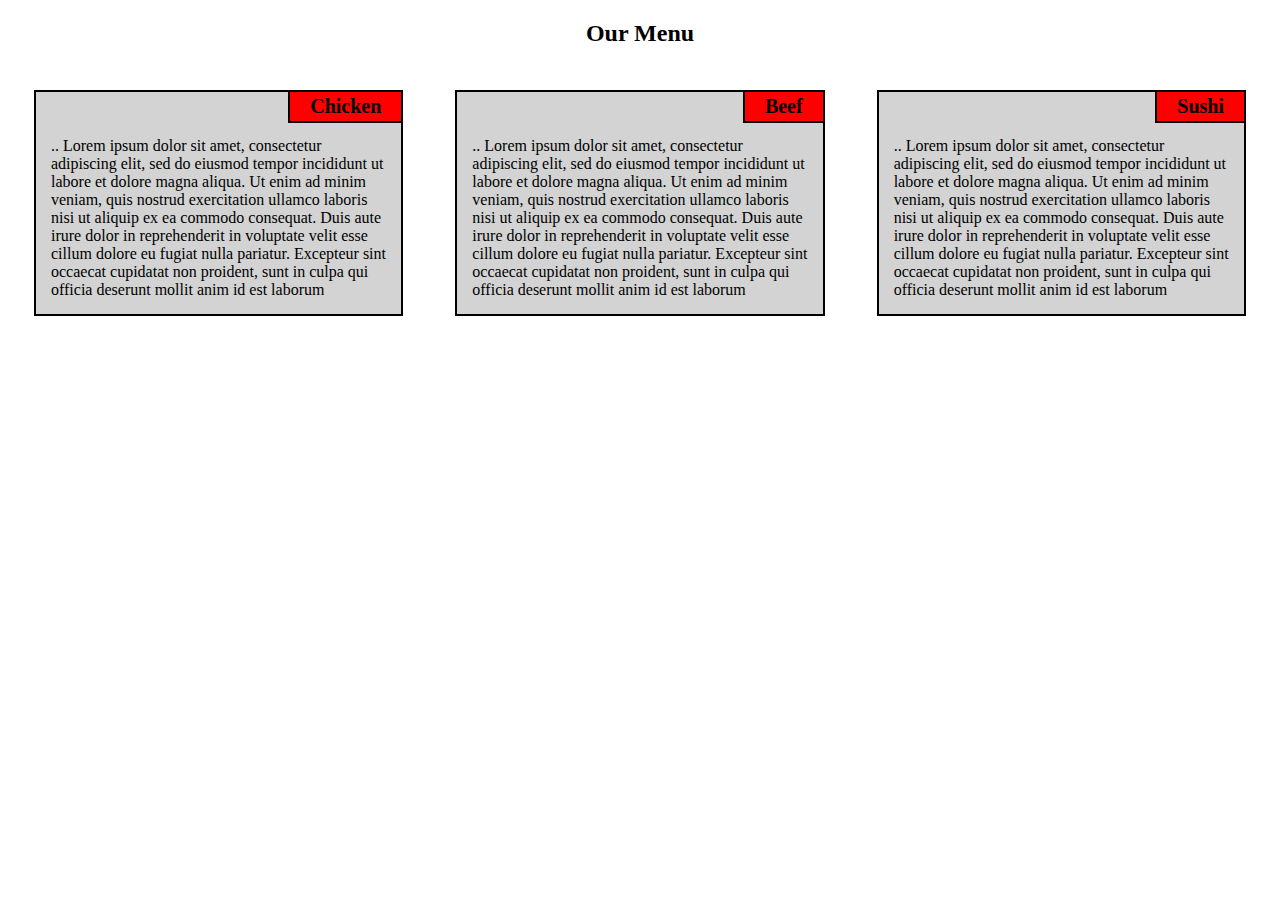
<file: module2-solution/index.html>
<!DOCTYPE html>
<html lang="en">

<head>
    <meta charset="UTF-8">
    <link rel="stylesheet" href="css/style.css">
    <title>Cool website</title>
</head>

<body>
    <h2>Our Menu</h2>

        <div class="innerHold_c">
            <div id="Chicken">
                 <div id="testSushi">
               <div class ="rightHeader">
                    Chicken
                </div>
                <div class="internalDiv">
                .. Lorem ipsum dolor sit amet, consectetur adipiscing elit, sed do eiusmod tempor incididunt ut labore et dolore magna aliqua. Ut enim ad minim veniam, quis nostrud exercitation ullamco laboris nisi ut aliquip ex ea commodo consequat. Duis aute irure dolor in reprehenderit in voluptate velit esse cillum dolore eu fugiat nulla pariatur. Excepteur sint occaecat cupidatat non proident, sunt in culpa qui officia deserunt mollit anim id est laborum
                </div>

                
            </div>
    </div>

            </div>
        </div>


        <div class="innerHold_b">
            <div id="Beef">
                 <div id="testSushi">
               <div class ="rightHeader">
                    Beef
                </div>
                <div class="internalDiv">
                .. Lorem ipsum dolor sit amet, consectetur adipiscing elit, sed do eiusmod tempor incididunt ut labore et dolore magna aliqua. Ut enim ad minim veniam, quis nostrud exercitation ullamco laboris nisi ut aliquip ex ea commodo consequat. Duis aute irure dolor in reprehenderit in voluptate velit esse cillum dolore eu fugiat nulla pariatur. Excepteur sint occaecat cupidatat non proident, sunt in culpa qui officia deserunt mollit anim id est laborum
                </div>

                
            </div>
    </div>
        </div>


        <div class="innerHold_s">
            <div id="Sushi">
               <div id="testSushi">
               <div class ="rightHeader">
                    Sushi
                </div>
                <div class="internalDiv">
                .. Lorem ipsum dolor sit amet, consectetur adipiscing elit, sed do eiusmod tempor incididunt ut labore et dolore magna aliqua. Ut enim ad minim veniam, quis nostrud exercitation ullamco laboris nisi ut aliquip ex ea commodo consequat. Duis aute irure dolor in reprehenderit in voluptate velit esse cillum dolore eu fugiat nulla pariatur. Excepteur sint occaecat cupidatat non proident, sunt in culpa qui officia deserunt mollit anim id est laborum
                </div>

                
            </div>
    </div>
        </div>

      <!--   sample internal Sushi--> 
    
    <!--<div>
            <div id="testSushi">
               <div class ="rightHeader">
                    Chicken
                </div>
                <div class="internalDiv">
                .. Lorem ipsum dolor sit amet, consectetur adipiscing elit, sed do eiusmod tempor incididunt ut labore et dolore magna aliqua. Ut enim ad minim veniam, quis nostrud exercitation ullamco laboris nisi ut aliquip ex ea commodo consequat. Duis aute irure dolor in reprehenderit in voluptate velit esse cillum dolore eu fugiat nulla pariatur. Excepteur sint occaecat cupidatat non proident, sunt in culpa qui officia deserunt mollit anim id est laborum
                </div>

                
            </div>
    </div>-->
   
    

</body>

</html>
</file>
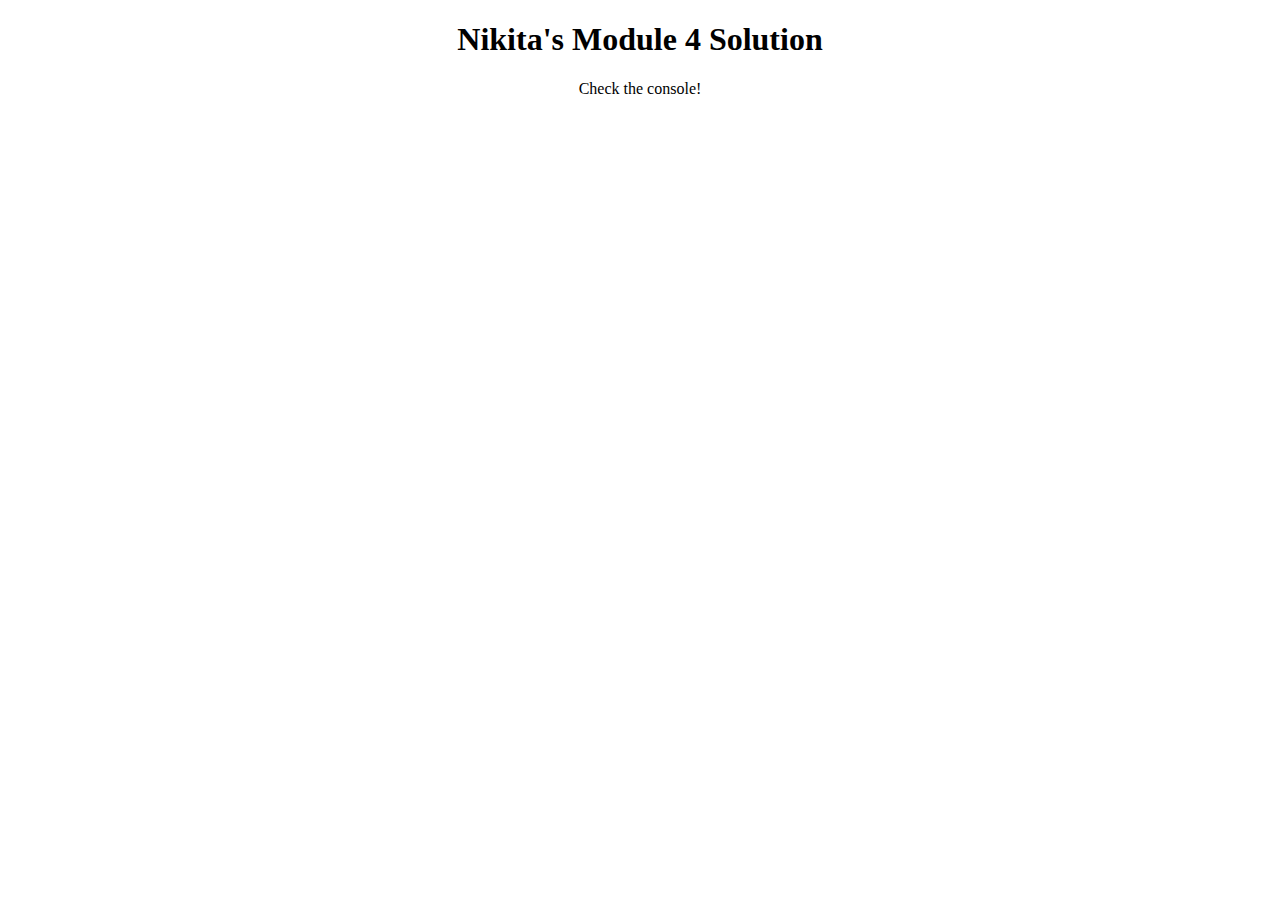
<file: module4-solution/index.html>
<!DOCTYPE html>
<html>
<head>
  <meta charset="utf-8">
  <title>Module 4 Solution Starter</title>
  <script src="SpeakHello.js"></script>
  <script src="SpeakGoodBye.js"></script>
<script src="script.js"></script>
</head>
<body>
 <div style="text-align: center">
  <h1>Nikita's Module 4 Solution</h1>
  <p>Check the console!</p>
    </div>
</body>
</html>
</file>
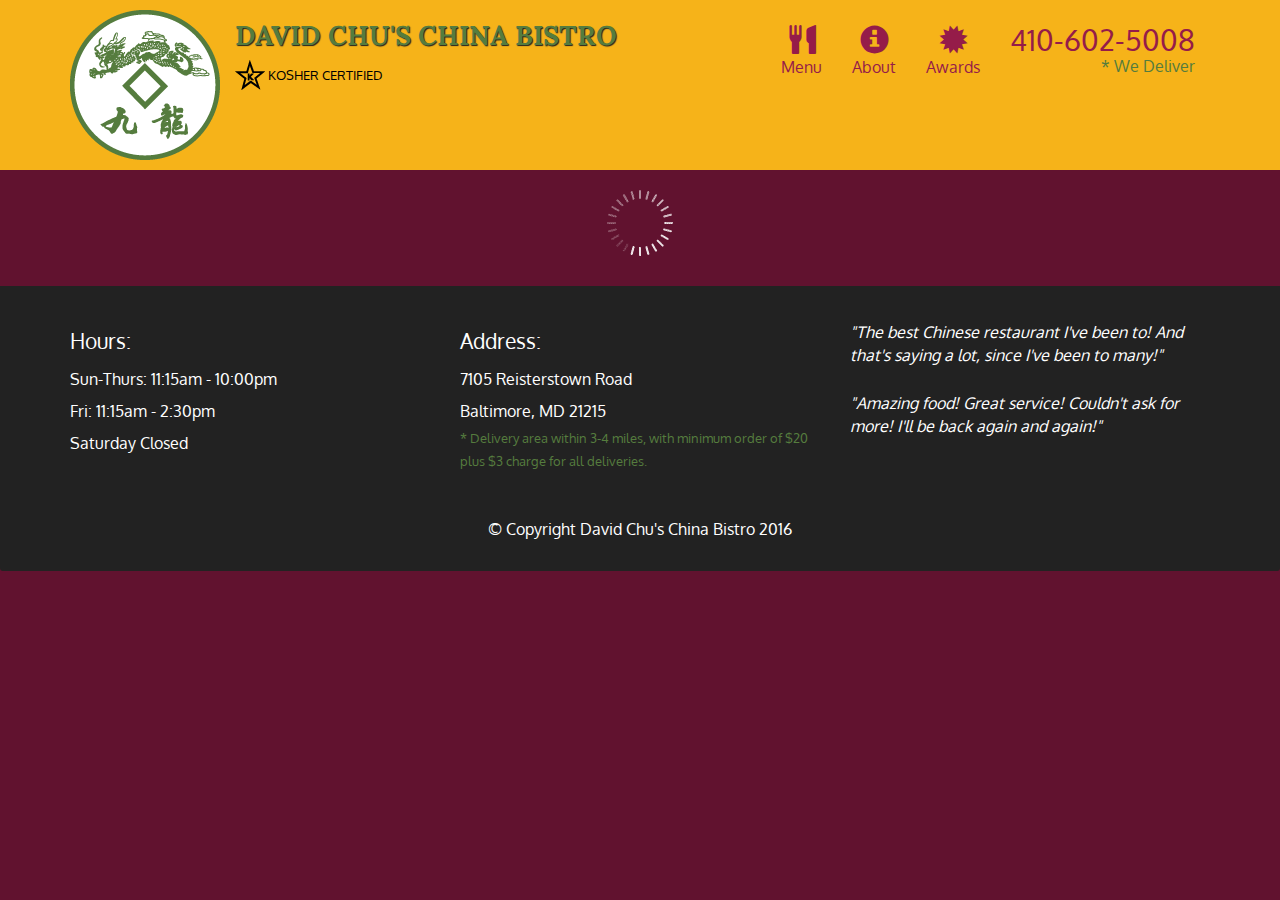
<file: module5-solution/index.html>
<!doctype html>
<html lang="en">
  <head>
    <meta charset="utf-8">
    <meta http-equiv="X-UA-Compatible" content="IE=edge">
    <meta name="viewport" content="width=device-width, initial-scale=1">
    <title>David Chu's China Bistro</title>
    <link rel="stylesheet" href="css/bootstrap.min.css">
    <link rel="stylesheet" href="css/styles.css">
    <link href='https://fonts.googleapis.com/css?family=Oxygen:400,300,700' rel='stylesheet' type='text/css'>
    <link href='https://fonts.googleapis.com/css?family=Lora' rel='stylesheet' type='text/css'>
  </head>
<body>
  <header>
    <nav id="header-nav" class="navbar navbar-default">
      <div class="container">
        <div class="navbar-header">
          <a href="index.html" class="pull-left visible-md visible-lg">
            <div id="logo-img" alt="Logo image"></div>
          </a>

          <div class="navbar-brand">
            <a href="index.html"><h1>David Chu's China Bistro</h1></a>
            <p>
              <img src="images/star-k-logo.png" alt="Kosher certification">
              <span>Kosher Certified</span>
            </p>
          </div>

          <button id="navbarToggle" type="button" class="navbar-toggle collapsed" data-toggle="collapse" data-target="#collapsable-nav" aria-expanded="false">
            <span class="sr-only">Toggle navigation</span>
            <span class="icon-bar"></span>
            <span class="icon-bar"></span>
            <span class="icon-bar"></span>
          </button>
        </div>
        
        <div id="collapsable-nav" class="collapse navbar-collapse">
           <ul id="nav-list" class="nav navbar-nav navbar-right">
            <li id="navHomeButton" class="visible-xs active">
              <a href="index.html">
                <span class="glyphicon glyphicon-home"></span> Home</a>
            </li>
            <li id="navMenuButton">
              <a href="#" onclick="$dc.loadMenuCategories();">
                <span class="glyphicon glyphicon-cutlery"></span><br class="hidden-xs"> Menu</a>
            </li>
            <li>
              <a href="#">
                <span class="glyphicon glyphicon-info-sign"></span><br class="hidden-xs"> About</a>
            </li>
            <li>
              <a href="#">
                <span class="glyphicon glyphicon-certificate"></span><br class="hidden-xs"> Awards</a>
            </li>
            <li id="phone" class="hidden-xs">
              <a href="tel:410-602-5008">
                <span>410-602-5008</span></a><div>* We Deliver</div>
            </li>
          </ul><!-- #nav-list -->
        </div><!-- .collapse .navbar-collapse -->
      </div><!-- .container -->
    </nav><!-- #header-nav -->
  </header>

  <div id="call-btn" class="visible-xs">
    <a class="btn" href="tel:410-602-5008">
    <span class="glyphicon glyphicon-earphone"></span>
    410-602-5008
    </a>
  </div>
  <div id="xs-deliver" class="text-center visible-xs">* We Deliver</div>

  <div id="main-content" class="container"></div>

  <footer class="panel-footer">
    <div class="container">
      <div class="row">
        <section id="hours" class="col-sm-4">
          <span>Hours:</span><br>
          Sun-Thurs: 11:15am - 10:00pm<br>
          Fri: 11:15am - 2:30pm<br>
          Saturday Closed
          <hr class="visible-xs">
        </section>
        <section id="address" class="col-sm-4">
          <span>Address:</span><br>
          7105 Reisterstown Road<br>
          Baltimore, MD 21215
          <p>* Delivery area within 3-4 miles, with minimum order of $20 plus $3 charge for all deliveries.</p>
          <hr class="visible-xs">
        </section>
        <section id="testimonials" class="col-sm-4">
          <p>"The best Chinese restaurant I've been to! And that's saying a lot, since I've been to many!"</p>
          <p>"Amazing food! Great service! Couldn't ask for more! I'll be back again and again!"</p>
        </section>
      </div>
      <div class="text-center">&copy; Copyright David Chu's China Bistro 2016</div>
    </div>
  </footer>

  <!-- jQuery (Bootstrap JS plugins depend on it) -->
  <script src="js/jquery-2.1.4.min.js"></script>
  <script src="js/bootstrap.min.js"></script>
  <script src="js/ajax-utils.js"></script>
  <script src="js/script.js"></script>
</body>
</html>
</file>
<file: module2-solution/css/style.css>
/* mobile  - less or equal 767*/
    
    @media (max-width: 767px) {
    }
    /* tablets  - 768 -991*/
    
    @media (min-width: 768px) and (max-width: 991px) {
          
        .innerHold_c,
        .innerHold_b
        {
            float: left;
            /*display: inline-block;*/
            width: 50%;
            /* make sure left/right margins or left/right padding are 0px here
            - it'll mess with the width otherwise*/
            margin-left: 0px;
            margin-right: 0px;
            padding-left: 0px;
            padding-right: 0px;
        }

        .innerHold_s{
            float: left;
            /*display: inline-block;*/
            width: 100%;
            /* make sure left/right margins or left/right padding are 0px here
            - it'll mess with the width otherwise*/
            margin-left: 0px;
            margin-right: 0px;
            padding-left: 0px;
            padding-right: 0px;
        }
    }
    /* desktops  - greater or equal 992*/
    
    @media (min-width: 992px) {
        
        .innerHold_c,
        .innerHold_b,
        .innerHold_s{
            float: left;
            /*display: inline-block;*/
            width: 33.33333%;
            /* make sure left/right margins or left/right padding are 0px here
            - it'll mess with the width otherwise*/
            margin-left: 0px;
            margin-right: 0px;
            padding-left: 0px;
            padding-right: 0px;
        }
    }
/* for all medias  */
    
    #Chicken,
    #Beef,
    #Sushi {
        
        border: 0px solid black;
        padding-bottom: 3px;
        padding-top: 3px;
        padding-left: 6px;
        padding-right: 6px;
        /*display: inline-block;*/
        margin: 20px;
        /* position: relative; */
        
    }
    
    h2 {
        text-align: center;
    }
#testythingy{
    
    border: 2px solid black;
    /* position: absolute; */
    top: 0px;
    right:0px;
    margin: 3px;
    padding: 3px;
}
    
/*   ------------------ sample -------------------------------- */

.internalDiv {
    margin-top: 30px;
    padding:15px;
}


.rightHeader{
    border: 2px solid black;
    position: absolute;
    top: -2px;
    right:-2px;
    margin: 0px;
    padding-top: 3px;
    padding-bottom: 3px;
    padding-left: 20px;
    padding-right: 20px;
    font-size: 20px;
    font-weight: bold;
    background-color : red;
}

#testSushi {
    border: 2px solid black;
    position: relative;
    background-color : lightgray;
}
</file>
<file: module5-solution/css/styles.css>
body {
  font-size: 16px;
  color: #fff;
  background-color: #61122f;
  font-family: 'Oxygen', sans-serif;
}

/** HEADER **/
#header-nav {
  background-color: #f6b319;
  border-radius: 0;
  border: 0;
}

#logo-img {
  background: url('../images/restaurant-logo_large.png') no-repeat;
  width: 150px;
  height: 150px;
  margin: 10px 15px 10px 0;
}

.navbar-brand {
  padding-top: 25px;
}
.navbar-brand h1 { /* Restaurant name */
  font-family: 'Lora', serif;
  color: #557c3e;
  font-size: 1.5em;
  text-transform: uppercase;
  font-weight: bold;
  text-shadow: 1px 1px 1px #222;
  margin-top: 0;
  margin-bottom: 0;
  line-height: .75;
}
.navbar-brand a:hover, .navbar-brand a:focus {
  text-decoration: none;
}
.navbar-brand p { /* Kosher cert */
  color: #000;
  text-transform: uppercase;
  font-size: .7em;
  margin-top: 15px;
}
.navbar-brand p span { /* Star-K */
  vertical-align: middle;
}

#nav-list {
  margin-top: 10px;
}
#nav-list a {
  color: #951C49;
  text-align: center;
}
#nav-list a:hover {
  background: #E7E7E7;
}
#nav-list a span {
  font-size: 1.8em;
}

#phone {
  margin-top: 5px;
}
#phone a { /* Phone number */
  text-align: right;
  padding-bottom: 0;
}
#phone div { /* We Deliver */
  color: #557c3e;
  text-align: right;
  padding-right: 15px;
}

.navbar-header button.navbar-toggle, .navbar-header .icon-bar {
  border: 1px solid #61122f;
}
.navbar-header button.navbar-toggle {
  clear: both;
  margin-top: -30px;
}
/* END HEADER */

/* FOOTER */
.panel-footer {
  margin-top: 30px;
  padding-top: 35px;
  padding-bottom: 30px;
  background-color: #222;
  border-top: 0;
}
.panel-footer div.row {
  margin-bottom: 35px;
}
#hours, #address {
  line-height: 2;
}
#hours > span, #address > span {
  font-size: 1.3em;
}
#address p {
  color: #557c3e;
  font-size: .8em;
  line-height: 1.8;
}
#testimonials {
  font-style: italic;
}
#testimonials p:nth-child(2) {
  margin-top: 25px;
}
/* END FOOTER */



/* HOME PAGE */
.container .jumbotron {
  box-shadow: 0 0 50px #3F0C1F;
  border: 2px solid #3F0C1F;
}

#menu-tile, #specials-tile, #map-tile {
  height: 250px;
  width: 100%;
  margin-bottom: 15px;
  position: relative;
  border: 2px solid #3F0C1F;
  overflow: hidden;
}
#menu-tile:hover, #specials-tile:hover, #map-tile:hover {
  box-shadow: 0 1px 5px 1px #cccccc;
}
#menu-tile {
  background: url('../images/menu-tile.jpg') no-repeat;
  background-position: center;
}
#specials-tile {
  background: url('../images/specials-tile.jpg') no-repeat;
  background-position: center;
}
#menu-tile span, #specials-tile span, #map-tile span {
  position: absolute;
  bottom: 0;
  right: 0;
  width: 100%;
  text-align: center;
  font-size: 1.6em;
  text-transform: uppercase;
  background-color: #000;
  color: #fff;
  opacity: .8;
}
/* END HOME PAGE */

/* MENU CATEGORIES PAGE */
.category-tile { 
  position: relative;
  border: 2px solid #3F0C1F;
  overflow: hidden;
  width: 200px;
  height: 200px;
  margin: 0 auto 15px;
}
.category-tile span {
  position: absolute;
  bottom: 0;
  right: 0;
  width: 100%;
  text-align: center;
  font-size: 1.2em;
  text-transform: uppercase;
  background-color: #000;
  color: #fff;
  opacity: .8;
}
.category-tile:hover {
  box-shadow: 0 1px 5px 1px #cccccc;
}

#menu-categories-title + div {
  margin-bottom: 50px;
}
/* END MENU CATEGORIES PAGE */

/* SINGLE CATEGORY PAGE */
.menu-item-tile {
  margin-bottom: 25px;
}
.menu-item-tile hr {
  width: 80%;
}
.menu-item-tile .menu-item-price {
  font-size: 1.1em;
  text-align: right;
  margin-top: -15px;
  margin-right: -15px;
}
.menu-item-tile .menu-item-price span {
  font-size: .6em;
}
.menu-item-photo {
  position: relative;
  border: 2px solid #3F0C1F; 
  overflow: hidden;
  padding: 0;
  margin-right: -15px;
  margin-left: auto;
  margin-bottom: 20px;
  max-width: 250px;
}
.menu-item-photo div {
  position: absolute;
  bottom: 0;
  right: 0;
  width: 80px;
  background-color: #557c3e;
  text-align: center;
}
.menu-item-description {
  padding-right: 30px;
}
h3.menu-item-title {
  margin: 0 0 10px;
}
.menu-item-details {
  font-size: .9em;
  font-style: italic;
}
/* END SINGLE CATEGORY PAGE */


/********** Large devices only **********/
@media (min-width: 1200px) {
  .container .jumbotron {
    background: url('../images/jumbotron_1200.jpg') no-repeat;
    height: 675px;
  }
}

/********** Medium devices only **********/
@media (min-width: 992px) and (max-width: 1199px) {
  /* Header */
  #logo-img {
    background: url('../images/restaurant-logo_medium.png') no-repeat;
    width: 100px;
    height: 100px;
    margin: 5px 5px 5px 0;
  }
  /* End Header */

  /* Home Page */
  .container .jumbotron {
    background: url('../images/jumbotron_992.jpg') no-repeat;
    height: 558px;
  }
  /* End Home Page */
}

/********** Small devices only **********/
@media (min-width: 768px) and (max-width: 991px) {
  /* Home Page */
  .container .jumbotron {
    background: url('../images/jumbotron_768.jpg') no-repeat;
    height: 432px;
  }
  /* End Home Page */
}

/********** Extra small devices only **********/
@media (max-width: 767px) {
  /* Header */
  .navbar-brand {
    padding-top: 10px;
    height: 80px;
  }
  .navbar-brand h1 { /* Restaurant name */
    padding-top: 10px;
    font-size: 5vw; /* 1vw = 1% of viewport width */
  }
  .navbar-brand p { /* Kosher cert */
    font-size: .6em;
    margin-top: 12px;
  }
  .navbar-brand p img { /* Star-K */
    height: 20px;
  }

  #collapsable-nav a { /* Collapsed nav menu text */
    font-size: 1.2em;
  }
  #collapsable-nav a span { /* Collapsed nav menu glyph */
    font-size: 1em;
    margin-right: 5px;
  }

  #call-btn > a {
    font-size: 1.5em;
    display: block;
    margin: 0 20px;
    padding: 10px;
    border: 2px solid #fff;
    background-color: #f6b319;
    color: #951c49;
  }
  #xs-deliver {
    margin-top: 5px;
    font-size: .7em;
    letter-spacing: .1em;
    text-transform: uppercase;
  }
  /* End Header */

  /* Footer */
  .panel-footer section {
    margin-bottom: 30px;
    text-align: center;
  }
  .panel-footer section:nth-child(3) {
    margin-bottom: 0; /* margin already exists on the whole row */
  }
  .panel-footer section hr {
    width: 50%;
  }
  /* End Footer */

  /* Home Page */
  .container .jumbotron {
    margin-top: 30px;
    padding: 0;
  }
  #menu-tile, #specials-tile {
    width: 360px;
    margin: 0 auto 15px;
  }

  .menu-item-photo {
    margin-right: auto;
  }
  .menu-item-tile .menu-item-price {
    text-align: center;
  }
  .menu-item-description {
    text-align: center;;
  }
}


/********** Super extra small devices Only :-) (e.g., iPhone 4) **********/
@media (max-width: 479px) {
  /* Header */
  .navbar-brand h1 { /* Restaurant name */
    padding-top: 5px;
    font-size: 6vw;
  }
  /* End Header */
  
  /* Home page */
  #menu-tile, #specials-tile {
    width: 280px;
    margin: 0 auto 15px;
  }

  .col-xxs-12 {
    position: relative;
    min-height: 1px;
    padding-right: 15px;
    padding-left: 15px;
    float: left;
    width: 100%;
  }
}
</file>
